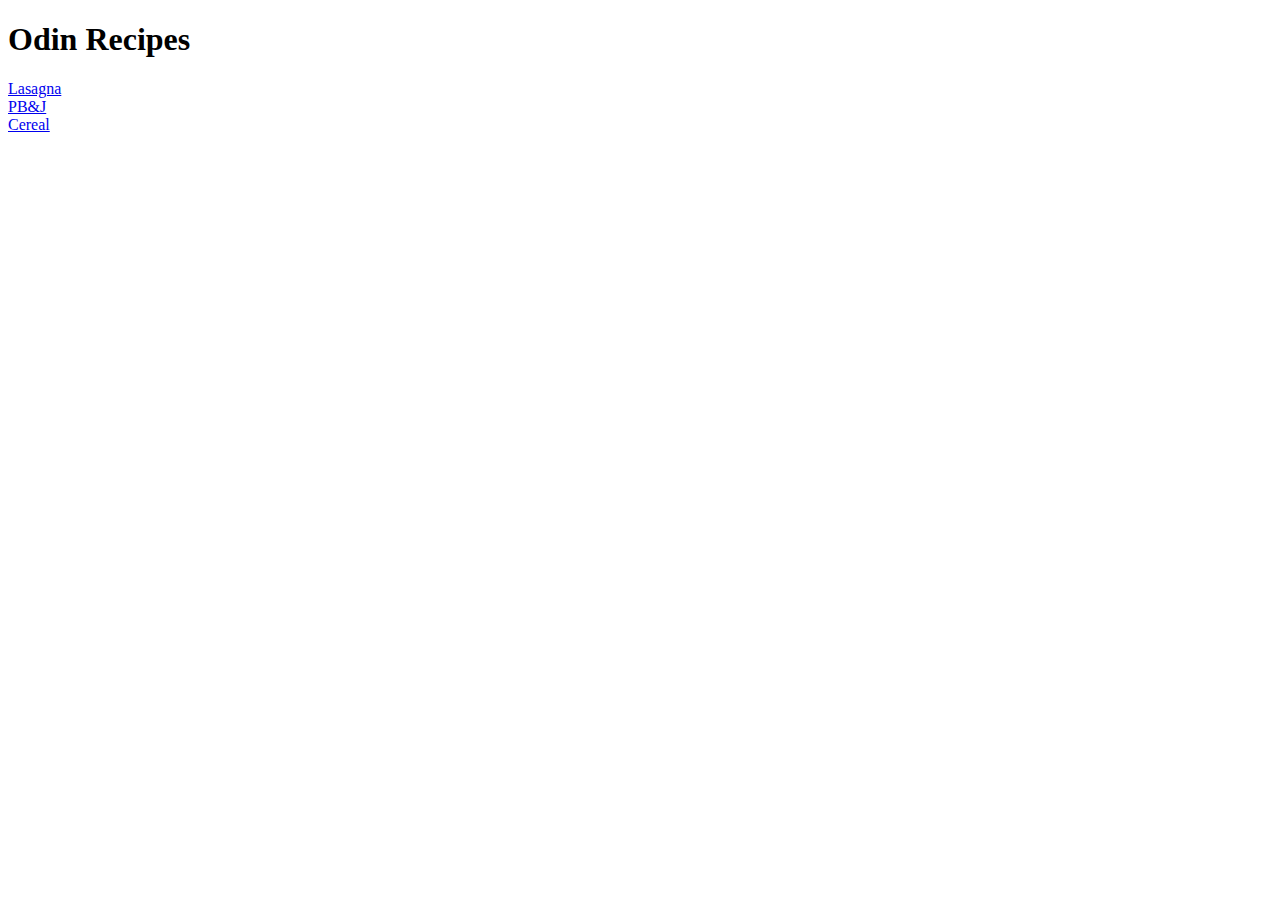
<file: index.html>
<!DOCTYPE html>
<html lang="en">
    <head>
        <meta charset="UTF-8">
        <title>Recipes</title>
    </head>
    <body>
        <h1>Odin Recipes</h1>
        <a href="./recipes/lasagna.html">Lasagna</a><br>
        <a href="./recipes/pbj.html">PB&J</a><br>
        <a href="./recipes/cereal.html">Cereal</a>
    </body>
</html>
</file>
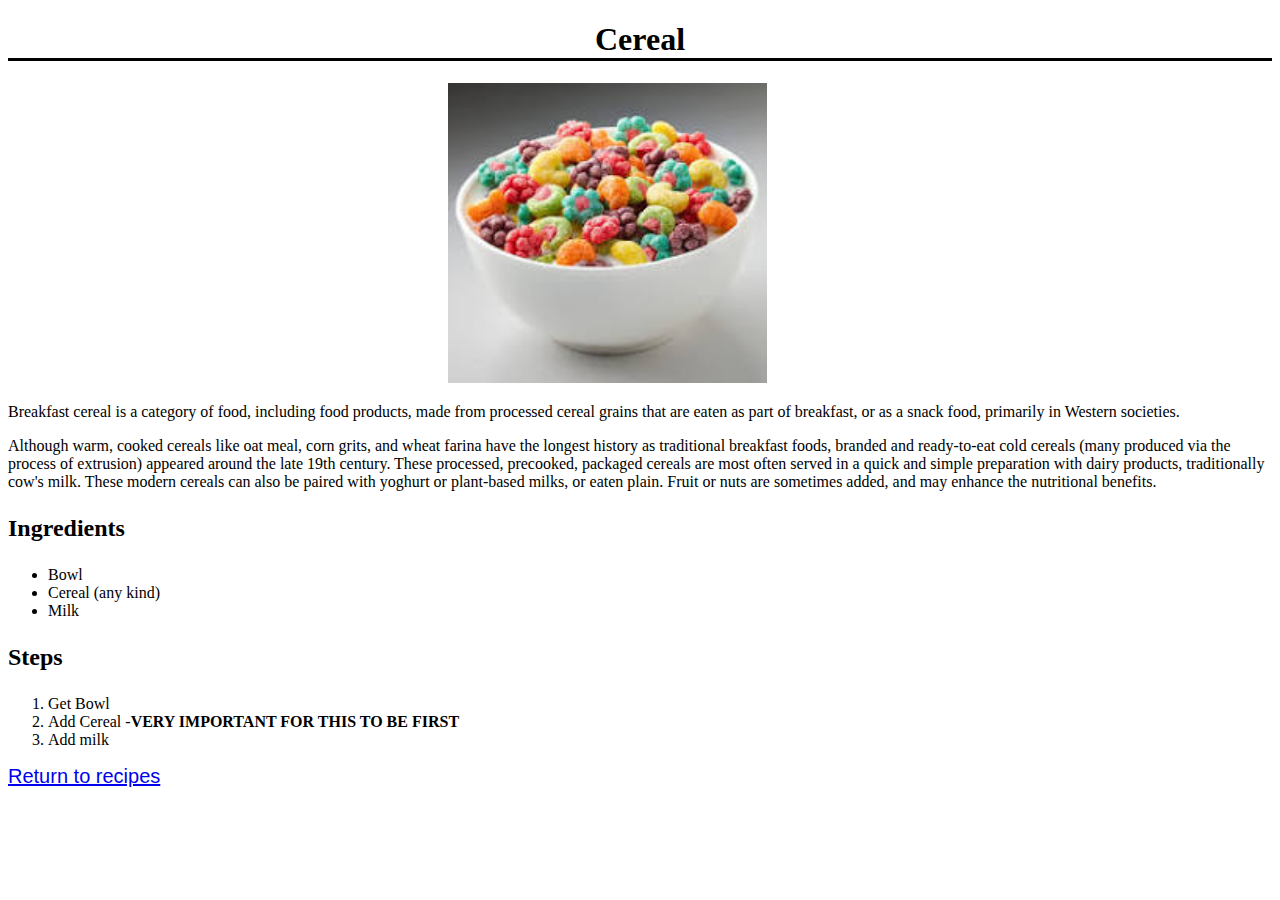
<file: recipes/cereal.html>
<!DOCTYPE html>
<html lang="en">
    <head>
        <meta charset="UTF-8">
        <link rel="stylesheet" href="style.css">
        <title>Cereal</title>
    </head>
    <body>
        <h1>Cereal</h1>
        <img src="../images/cereal.jpeg" alt="Cereal" height="400">
        <p>Breakfast cereal is a category of food, including food products, made from processed cereal grains that are eaten as part of breakfast, or as a snack food, primarily in Western societies.</p>
        <p>Although warm, cooked cereals like oat meal, corn grits, and wheat farina have the longest history as traditional breakfast foods, branded and ready-to-eat cold cereals (many produced via the process of extrusion) appeared around the late 19th century. These processed, precooked, packaged cereals are most often served in a quick and simple preparation with dairy products, traditionally cow's milk. These modern cereals can also be paired with yoghurt or plant-based milks, or eaten plain. Fruit or nuts are sometimes added, and may enhance the nutritional benefits.</p>
        <h3>Ingredients</h5>
        <ul>
            <li>Bowl</li>
            <li>Cereal (any kind)</li>
            <li>Milk</li>
        </ul>
        <h3>Steps</h3>
        <ol>
            <li>Get Bowl</li>
            <li>Add Cereal -<strong>VERY IMPORTANT FOR THIS TO BE FIRST</strong></li>
            <li>Add milk</li>
        </ol>
        <a href="../index.html">Return to recipes</a><br>
    </body>
</html>
</file>
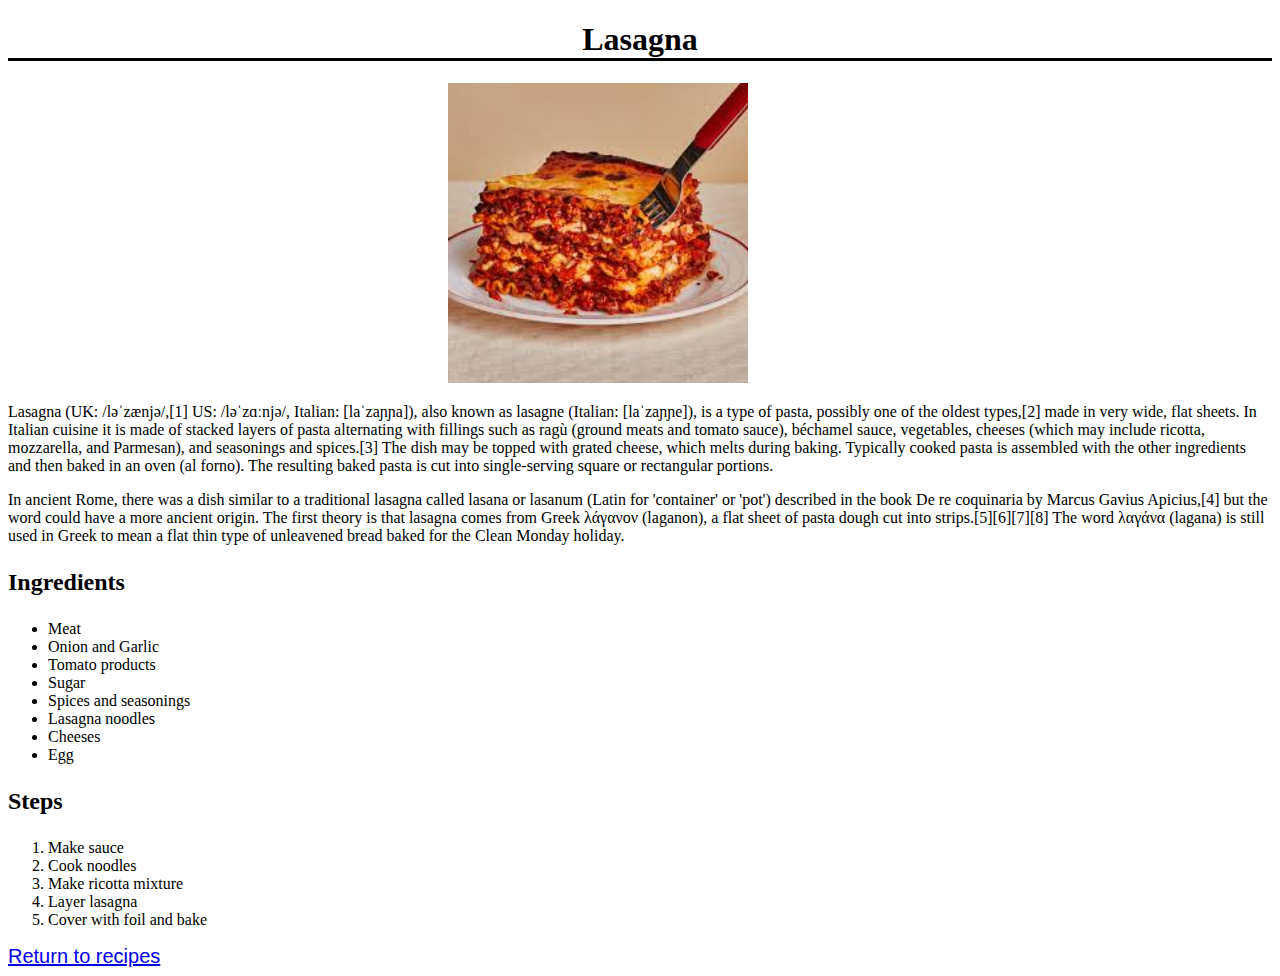
<file: recipes/lasagna.html>
<!DOCTYPE html>
<html lang="en">
    <head>
        <meta charset="UTF-8">
        <link rel="stylesheet" href="style.css">
        <title>Lasagna</title>
    </head>
    <body>
        <h1>Lasagna</h1>
        <img src="../images/lasagna.jpeg" alt="Lasagna" height="500">
        <p>Lasagna (UK: /ləˈzænjə/,[1] US: /ləˈzɑːnjə/, Italian: [laˈzaɲɲa]), also known as lasagne (Italian: [laˈzaɲɲe]), is a type of pasta, possibly one of the oldest types,[2] made in very wide, flat sheets. In Italian cuisine it is made of stacked layers of pasta alternating with fillings such as ragù (ground meats and tomato sauce), béchamel sauce, vegetables, cheeses (which may include ricotta, mozzarella, and Parmesan), and seasonings and spices.[3] The dish may be topped with grated cheese, which melts during baking. Typically cooked pasta is assembled with the other ingredients and then baked in an oven (al forno). The resulting baked pasta is cut into single-serving square or rectangular portions.</p>
        <p>In ancient Rome, there was a dish similar to a traditional lasagna called lasana or lasanum (Latin for 'container' or 'pot') described in the book De re coquinaria by Marcus Gavius Apicius,[4] but the word could have a more ancient origin. The first theory is that lasagna comes from Greek λάγανον (laganon), a flat sheet of pasta dough cut into strips.[5][6][7][8] The word λαγάνα (lagana) is still used in Greek to mean a flat thin type of unleavened bread baked for the Clean Monday holiday.</p>
        <h3>Ingredients</h5>
        <ul>
            <li>Meat</li>
            <li>Onion and Garlic</li>
            <li>Tomato products</li>
            <li>Sugar</li>
            <li>Spices and seasonings</li>
            <li>Lasagna noodles</li>
            <li>Cheeses</li>
            <li>Egg</li>
        </ul>
        <h3>Steps</h3>
        <ol>
            <li>Make sauce</li>
            <li>Cook noodles</li>
            <li>Make ricotta mixture</li>
            <li>Layer lasagna</li>
            <li>Cover with foil and bake</li>
        </ol>
        <a href="../index.html">Return to recipes</a><br>
    </body>
</html>
</file>
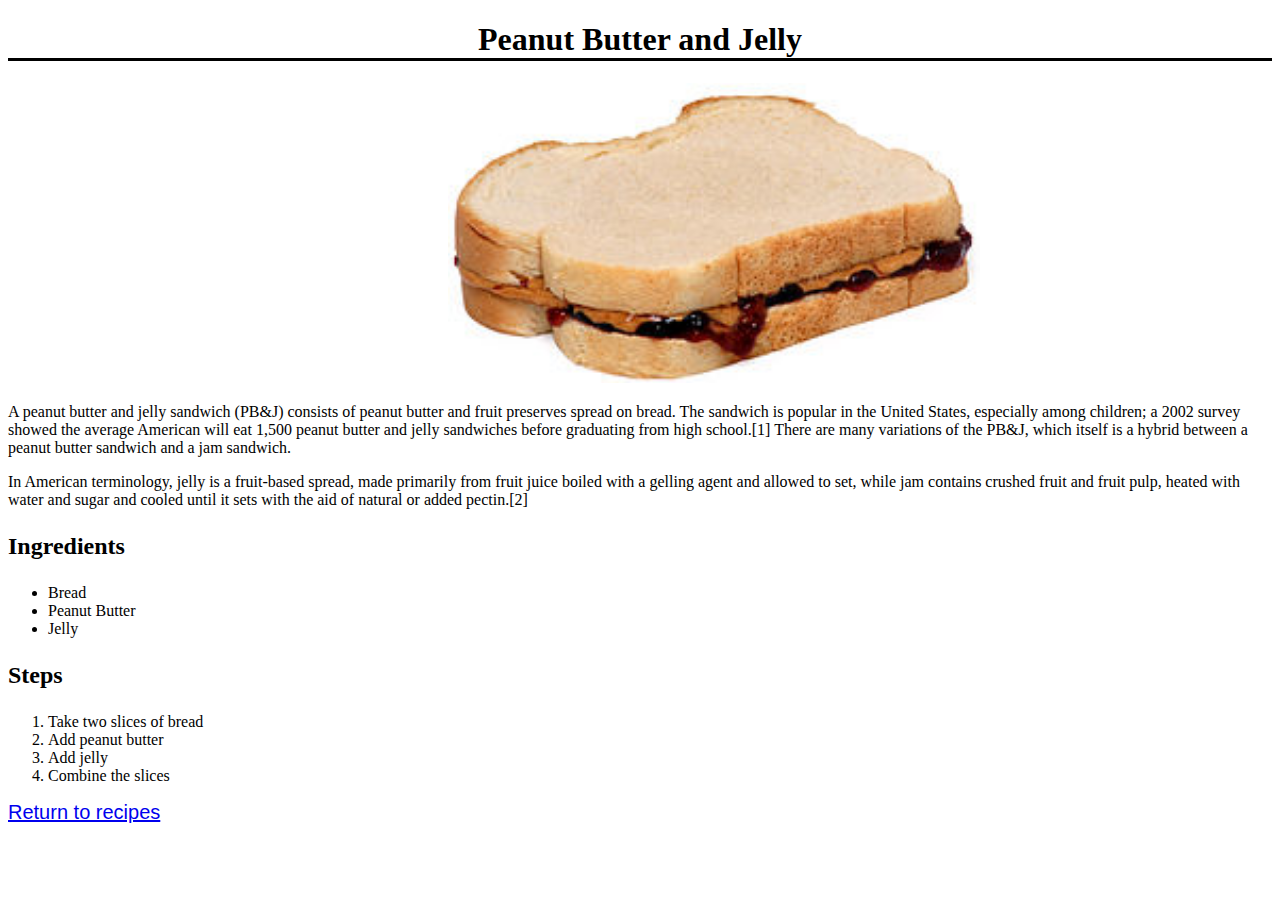
<file: recipes/pbj.html>
<!DOCTYPE html>
<html lang="en">
    <head>
        <meta charset="UTF-8">
        <link rel="stylesheet" href="style.css">
        <title>PBJ</title>
    </head>
    <body>
        <h1>Peanut Butter and Jelly</h1>
        <img src="../images/pbj.jpg" alt="PBJ" height="300">
        <p>A peanut butter and jelly sandwich (PB&J) consists of peanut butter and fruit preserves spread on bread. The sandwich is popular in the United States, especially among children; a 2002 survey showed the average American will eat 1,500 peanut butter and jelly sandwiches before graduating from high school.[1] There are many variations of the PB&J, which itself is a hybrid between a peanut butter sandwich and a jam sandwich.</p>
        <p>In American terminology, jelly is a fruit-based spread, made primarily from fruit juice boiled with a gelling agent and allowed to set, while jam contains crushed fruit and fruit pulp, heated with water and sugar and cooled until it sets with the aid of natural or added pectin.[2]</p>
        <h3>Ingredients</h5>
        <ul>
            <li>Bread</li>
            <li>Peanut Butter</li>
            <li>Jelly</li>
        </ul>
        <h3>Steps</h3>
        <ol>
            <li>Take two slices of bread</li>
            <li>Add peanut butter</li>
            <li>Add jelly</li>
            <li>Combine the slices</li>
        </ol>
        <a href="../index.html">Return to recipes</a><br>
    </body>
</html>
</file>
<file: recipes/style.css>
a {
    font-family: Impact, Haettenschweiler, 'Arial Narrow Bold', sans-serif;
    font-size: 20px;
}

a:hover {
    color: blue;
}

h1 {
    border-bottom: 3px solid black;
    text-align: center;
}

h3 {
    font-size: 24px;
}

img {
    height: 300px;
    width: auto;
    margin: 0 calc(50vw - 200px);
}
</file>
